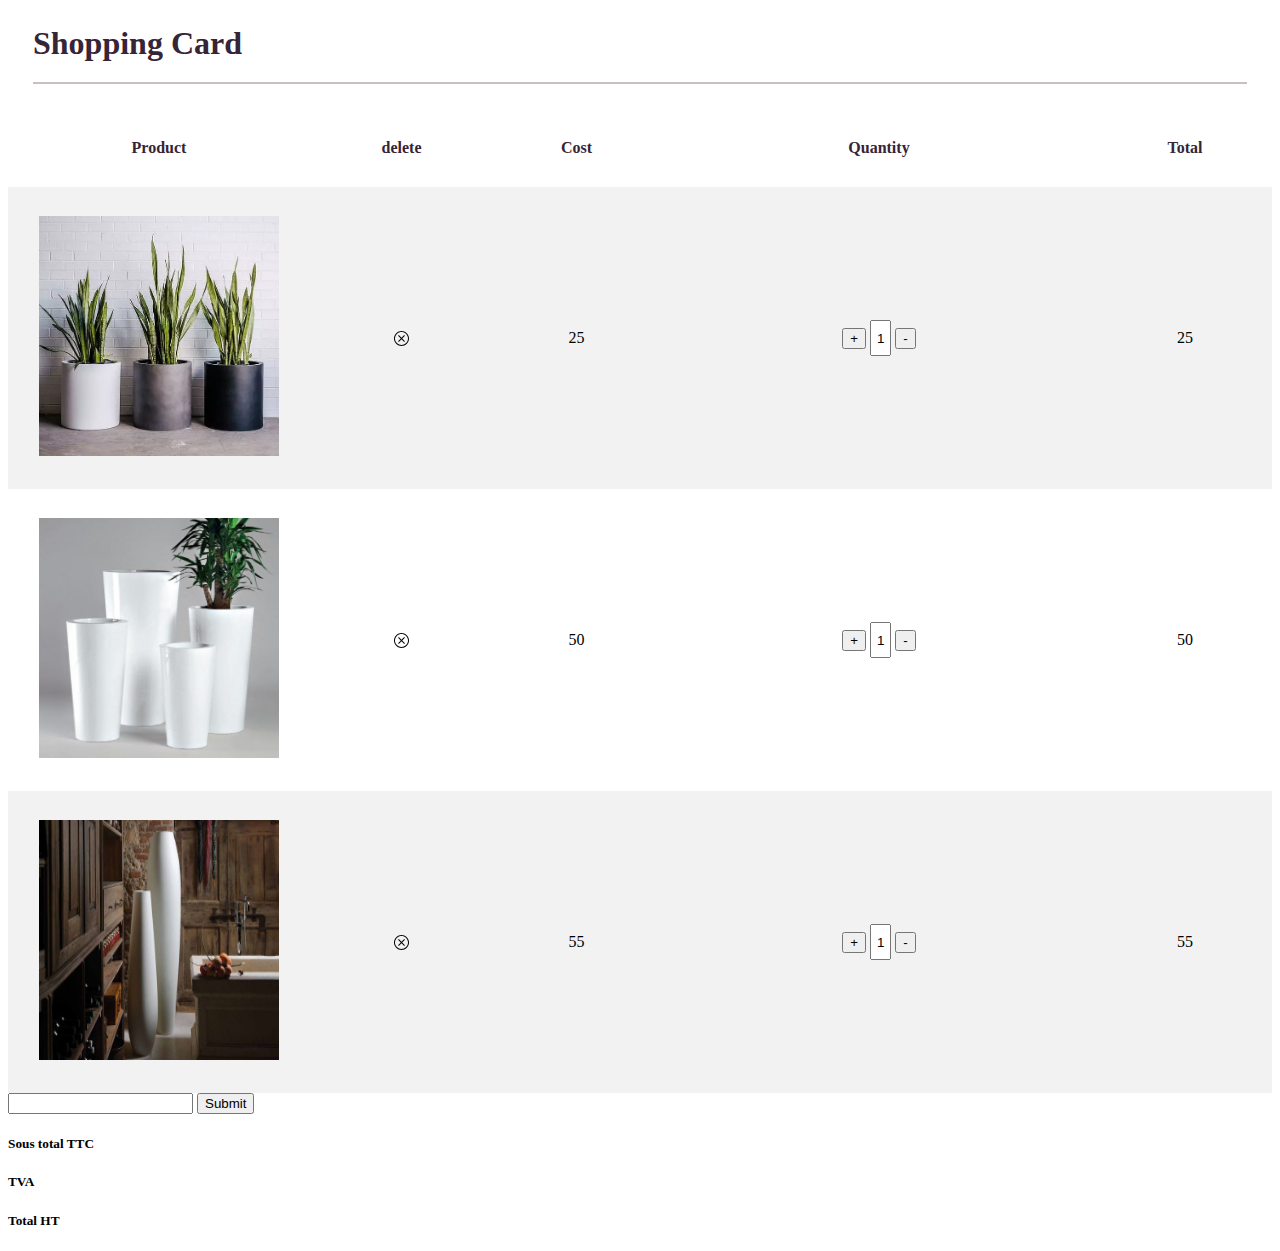
<file: index.html>
<!DOCTYPE html>
<html lang="en">

<head>
    <meta charset="UTF-8">
    <meta http-equiv="X-UA-Compatible" content="IE=edge">
    <meta name="viewport" content="width=device-width, initial-scale=1.0">
    <title>Document</title>
    <link rel="stylesheet" href="style.css">
</head>

<body>
    <div>
        <header>
            <h1>Shopping Card</h1>
        </header>
        <div>
            <table id="card">

            </table>
        </div>
        <div>
            <div>
                <input type="text">
                <input type="submit">
            </div>
            <div>
                <h5>Sous total TTC</h5>
                <h5>TVA</h5>
                <h5>Total HT</h5>
            </div>
        </div>
    </div>

    <script src="index.js"></script>
</body>

</html>
</file>
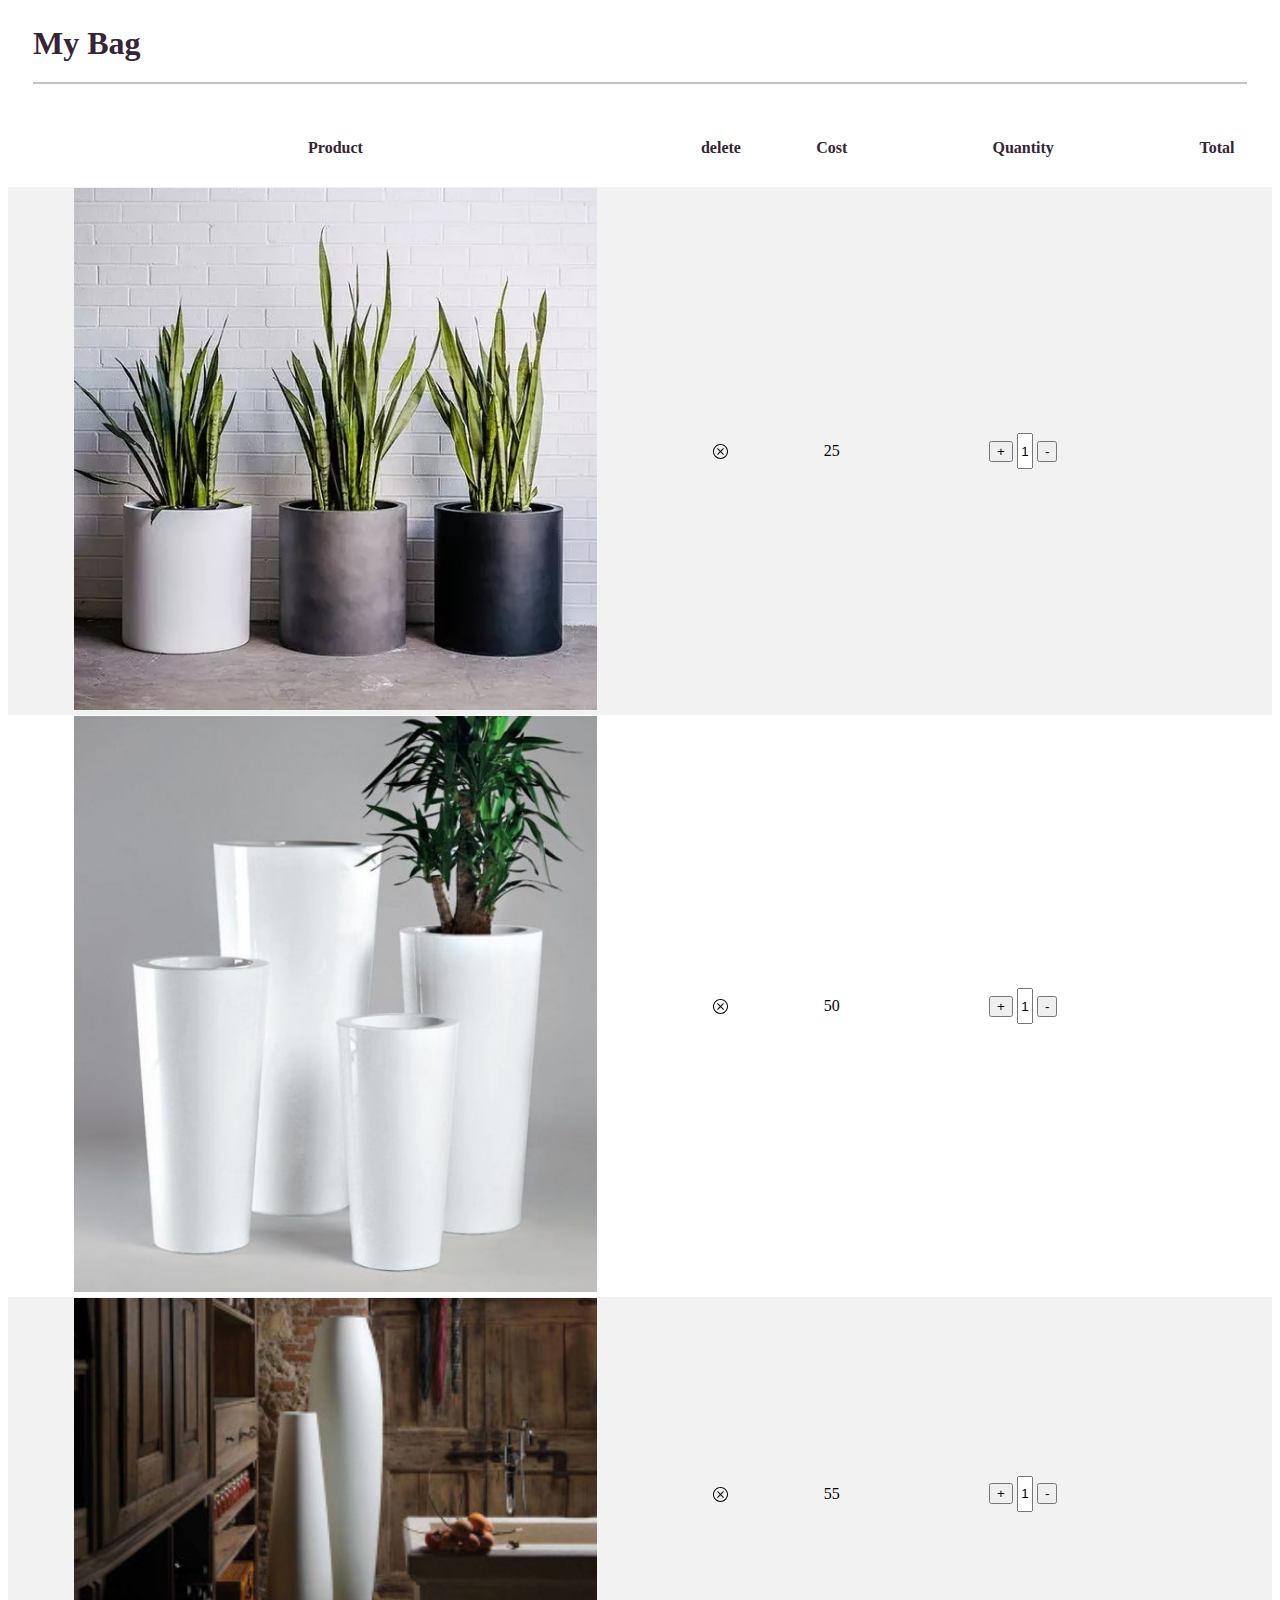
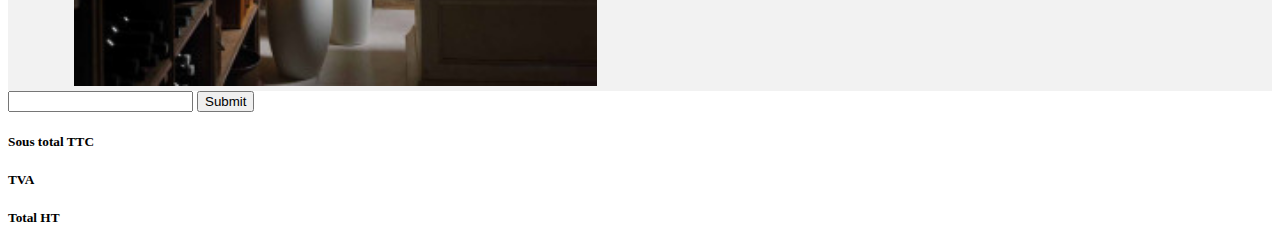
<file: index copy.html>
<!DOCTYPE html>
<html lang="en">
<head>
    <meta charset="UTF-8">
    <meta http-equiv="X-UA-Compatible" content="IE=edge">
    <meta name="viewport" content="width=device-width, initial-scale=1.0">
    <title>Document</title>
    <link rel="stylesheet" href="style.css">
</head>
<body>
    <div>
        <header><h1>My Bag</h1></header>
        <div>
            <table>
                <tr>
                    <th>Product</th>
                    <th>delete</th>
                    <th>Cost</th>
                    <th>Quantity</th>
                    <th>Total</th>
                </tr>
                <tr>
                    <td><div><img src="/shoping/7.webp" alt="pot décoratif" width="15%" height="100%"></div></td>
                    <td><svg class="svg-icon" style="width: 1em; height: 1em;vertical-align: middle;fill: currentColor;overflow: hidden;" viewBox="0 0 1024 1024" version="1.1" xmlns="http://www.w3.org/2000/svg"><path d="M684.642617 277.598412l-1.436722-1.467421c-12.489452-12.461823-32.730449-12.461823-45.159526 0L479.700991 434.510138l-158.286026-158.315702c-12.555967-12.524245-32.793894-12.524245-45.225017 0-12.555967 12.462846-12.555967 32.701796 0 45.223994l158.348448 158.317749L276.129573 638.049834c-12.495592 12.429077-12.495592 32.671097 0 45.163619l1.49812 1.434675c12.429077 12.494569 32.66905 12.494569 45.221948 0l158.287049-158.286026 158.283979 158.286026c12.491499 12.494569 32.731472 12.494569 45.220924 0 12.495592-12.493545 12.495592-32.731472 0-45.222971l-158.285003-158.285003 158.285003-158.314679C697.138209 310.299185 697.138209 290.060235 684.642617 277.598412"  /><path d="M818.88197 140.522454c-187.332573-187.363272-491.033479-187.363272-678.364005 0-187.329503 187.329503-187.329503 491.032456 0 678.362982 187.330526 187.392948 491.031433 187.392948 678.364005 0C1006.274918 631.55491 1006.274918 327.851956 818.88197 140.522454M773.656953 773.660418c-162.344458 162.343435-425.569512 162.407903-587.914994 0-162.40688-162.344458-162.40688-425.602258 0-587.914994 162.344458-162.40688 425.569512-162.40688 587.914994 0C936.063833 348.059184 936.000388 611.31596 773.656953 773.660418"  /></svg></td>
                    <td class="money">25</td>
                    <td>
                        <div>
                            <button class="butAdd">+</button>
                            <input class="change" type="text" value="1">
                            <button class="butSous">-</button>
                        </div>
                    </td>
                    <td class="all"></td>
                </tr>
                <tr>
                    <td><div><img src="/shoping/79a9c5fed746bcfefed38cdea5d9ed99.jpg" alt="pot décoratif" width="15%" height="100%"></div></td>
                    <td><svg class="svg-icon" style="width: 1em; height: 1em;vertical-align: middle;fill: currentColor;overflow: hidden;" viewBox="0 0 1024 1024" version="1.1" xmlns="http://www.w3.org/2000/svg"><path d="M684.642617 277.598412l-1.436722-1.467421c-12.489452-12.461823-32.730449-12.461823-45.159526 0L479.700991 434.510138l-158.286026-158.315702c-12.555967-12.524245-32.793894-12.524245-45.225017 0-12.555967 12.462846-12.555967 32.701796 0 45.223994l158.348448 158.317749L276.129573 638.049834c-12.495592 12.429077-12.495592 32.671097 0 45.163619l1.49812 1.434675c12.429077 12.494569 32.66905 12.494569 45.221948 0l158.287049-158.286026 158.283979 158.286026c12.491499 12.494569 32.731472 12.494569 45.220924 0 12.495592-12.493545 12.495592-32.731472 0-45.222971l-158.285003-158.285003 158.285003-158.314679C697.138209 310.299185 697.138209 290.060235 684.642617 277.598412"  /><path d="M818.88197 140.522454c-187.332573-187.363272-491.033479-187.363272-678.364005 0-187.329503 187.329503-187.329503 491.032456 0 678.362982 187.330526 187.392948 491.031433 187.392948 678.364005 0C1006.274918 631.55491 1006.274918 327.851956 818.88197 140.522454M773.656953 773.660418c-162.344458 162.343435-425.569512 162.407903-587.914994 0-162.40688-162.344458-162.40688-425.602258 0-587.914994 162.344458-162.40688 425.569512-162.40688 587.914994 0C936.063833 348.059184 936.000388 611.31596 773.656953 773.660418"  /></svg></td>
                    <td class="money">50</td>
                    <td>
                        <div>
                            <button class="butAdd">+</button>
                            <input class="change" type="text" value="1">
                            <button class="butSous">-</button>
                        </div>
                    </td>
                    <td class="all"></td>
                </tr>
                <tr>
                    <td><div><img src="/shoping/grand-pot-nicole-plust-blanc-design_1.jpg" alt="pot décoratif" width="15%" height="100%"></div></td>
                    <td><svg class="svg-icon" style="width: 1em; height: 1em;vertical-align: middle;fill: currentColor;overflow: hidden;" viewBox="0 0 1024 1024" version="1.1" xmlns="http://www.w3.org/2000/svg"><path d="M684.642617 277.598412l-1.436722-1.467421c-12.489452-12.461823-32.730449-12.461823-45.159526 0L479.700991 434.510138l-158.286026-158.315702c-12.555967-12.524245-32.793894-12.524245-45.225017 0-12.555967 12.462846-12.555967 32.701796 0 45.223994l158.348448 158.317749L276.129573 638.049834c-12.495592 12.429077-12.495592 32.671097 0 45.163619l1.49812 1.434675c12.429077 12.494569 32.66905 12.494569 45.221948 0l158.287049-158.286026 158.283979 158.286026c12.491499 12.494569 32.731472 12.494569 45.220924 0 12.495592-12.493545 12.495592-32.731472 0-45.222971l-158.285003-158.285003 158.285003-158.314679C697.138209 310.299185 697.138209 290.060235 684.642617 277.598412"  /><path d="M818.88197 140.522454c-187.332573-187.363272-491.033479-187.363272-678.364005 0-187.329503 187.329503-187.329503 491.032456 0 678.362982 187.330526 187.392948 491.031433 187.392948 678.364005 0C1006.274918 631.55491 1006.274918 327.851956 818.88197 140.522454M773.656953 773.660418c-162.344458 162.343435-425.569512 162.407903-587.914994 0-162.40688-162.344458-162.40688-425.602258 0-587.914994 162.344458-162.40688 425.569512-162.40688 587.914994 0C936.063833 348.059184 936.000388 611.31596 773.656953 773.660418"  /></svg></td>
                    <td class="money">55</td>
                    <td>
                        <div>
                            <button class="butAdd">+</button>
                            <input class="change" type="text" value="1">
                            <button class="butSous">-</button>
                        </div>
                    </td>
                    <td class="all"></td>
                </tr>
            </table>
        </div>
        <div>
            <div>
                <input type="text">
                <input type="submit">
            </div>
            <div class="ttc">
                <h5>Sous total TTC</h5>
                <h5>TVA</h5>
                <h5>Total HT</h5>
            </div>
        </div>
    </div>
    
    <script src="index.js"></script>
</body>
</html>
</file>
<file: style.css>
h1 {
    text-align: left;
    border-bottom: #ccbebe 2px solid;
    color: #362437;
    margin: 25px;
    padding-bottom: 20px;
}

table {
    border-collapse: collapse;
    width: 100%;
}

th {
    color: #362437;
    padding: 30px;
}

tr:nth-child(even) {
    background-color: #f2f2f2
}

td {
    text-align: center;
}

td input {
    width: 3%;
    height: 30px;
    text-align: center;
}

td {}

.image {
    width: 300px;
    height: 300px;
}

img {
    width: 80%;
    height: 80%;
}
</file>
